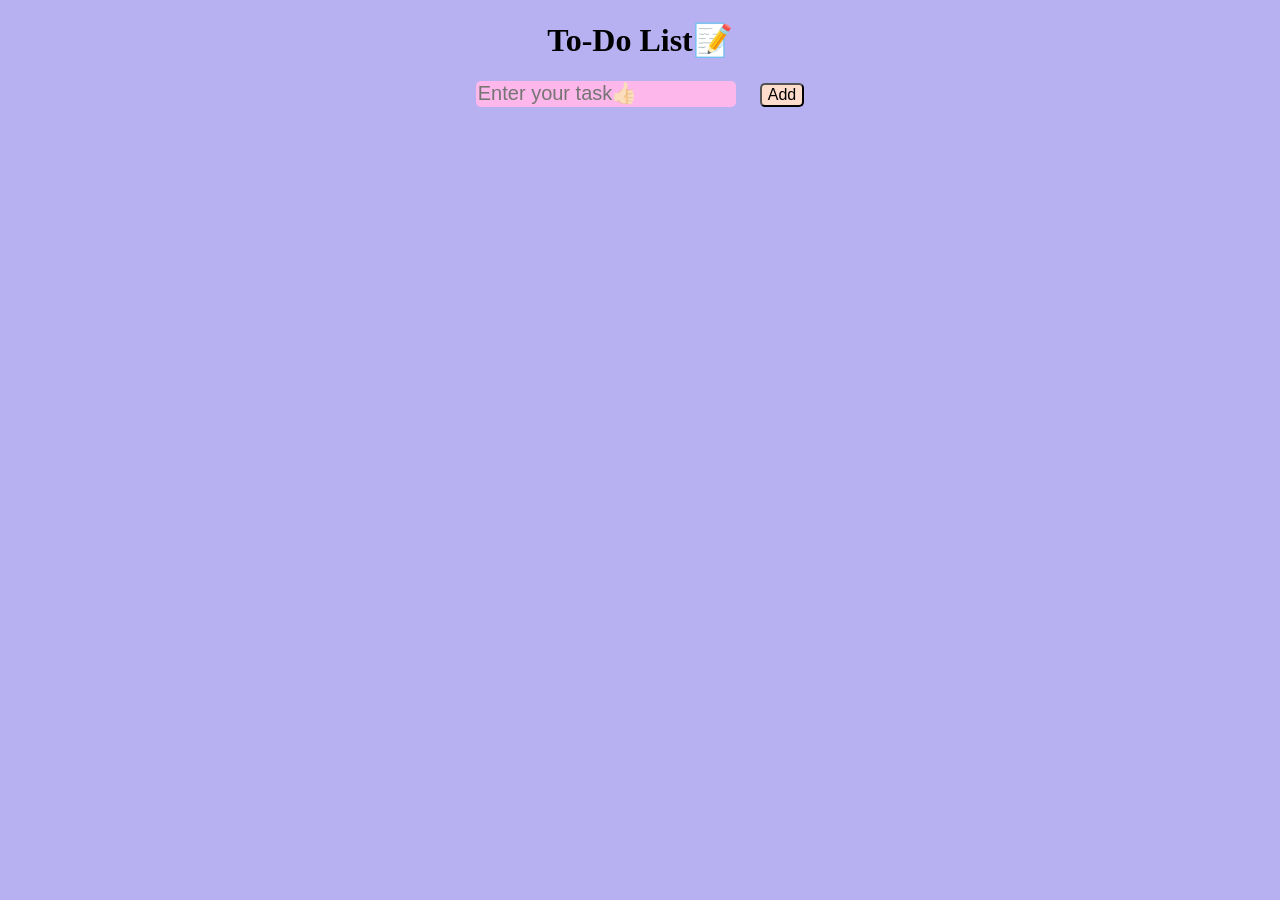
<file: index.html>
<!DOCTYPE html>
<html lang="en">
<head>
    <meta charset="UTF-8">
    <meta name="viewport" content="width=device-width, initial-scale=1.0">
    <title>To-Do List</title>
    <link rel="stylesheet" href="style.css">
</head>
<body>
    <!-- <div class="container">
    <h1 class="heading">📝To-Do List</h1>

        <input id="msg" type="text" placeholder="Enter your to-do work👍🏻">
        <button onclick="addTask()">Add</button>
        

        <ul id="work"></ul>
    </div> -->

    <div class="container">
        <h1>To-Do List📝 </h1>

        <div class="input-container">
            <input id="input-text" type="text" placeholder="Enter your task👍🏻">
            <button id="add-btn">Add</button>
            <ul id="task-list"></ul>
        </div>
    </div>
    




    <script src="script.js"></script>
</body>
</html>
</file>
<file: style.css>
body {
    background-color: #B7B1F2;
    text-align: center;
    justify-content: center;
    
}

/* input */
#input-text {
    background-color: #FDB7EA;
    border: none;
    height: 1.5rem;
    width: 16rem;
    font-size: 20px;
    color: white;
    border-radius: 5px;
}

/* add button */
#add-btn {
    background-color: #FFDCCC;
    font-size: 16px;
    margin-left: 20px;
    border-radius: 5px;
    cursor: pointer;
}

#add-btn:hover{
    font-weight: bold;
}

/* task list */
#task-list{
    list-style: none;
    padding: 0;
    margin-top: 20px;
    color: black;
}

#task-list li{
    background-color: #ffe8e8;
    margin-bottom: 10px;
  padding: 15px;
  border-radius: 12px;
  display: flex;
  justify-content: space-between;
  align-items: center;
  color: black;
}

#task-list:hover{
    background-color: #fc9d9d;
}

#task-list li span{
    font-size: 16px;
    color: black;
}

#task-list li span:hover{
    color: grey;
    text-decoration: line-through;
}

/* complete button */
.mark-btn{
    background-color: #FFDCCC;
    font-size: 16px;
    margin-left: 20px;
    border-radius: 5px;
    cursor: pointer;
}

.mark-btn:hover{
    background-color: #faa37a;
}

/* delete button */
.delete-btn{
    background-color: #FFDCCC;
    font-size: 16px;
    margin-left: 20px;
    border-radius: 5px;
    cursor: pointer;
}

.delete-btn:hover{
    background-color: #faa37a;
}
</file>
